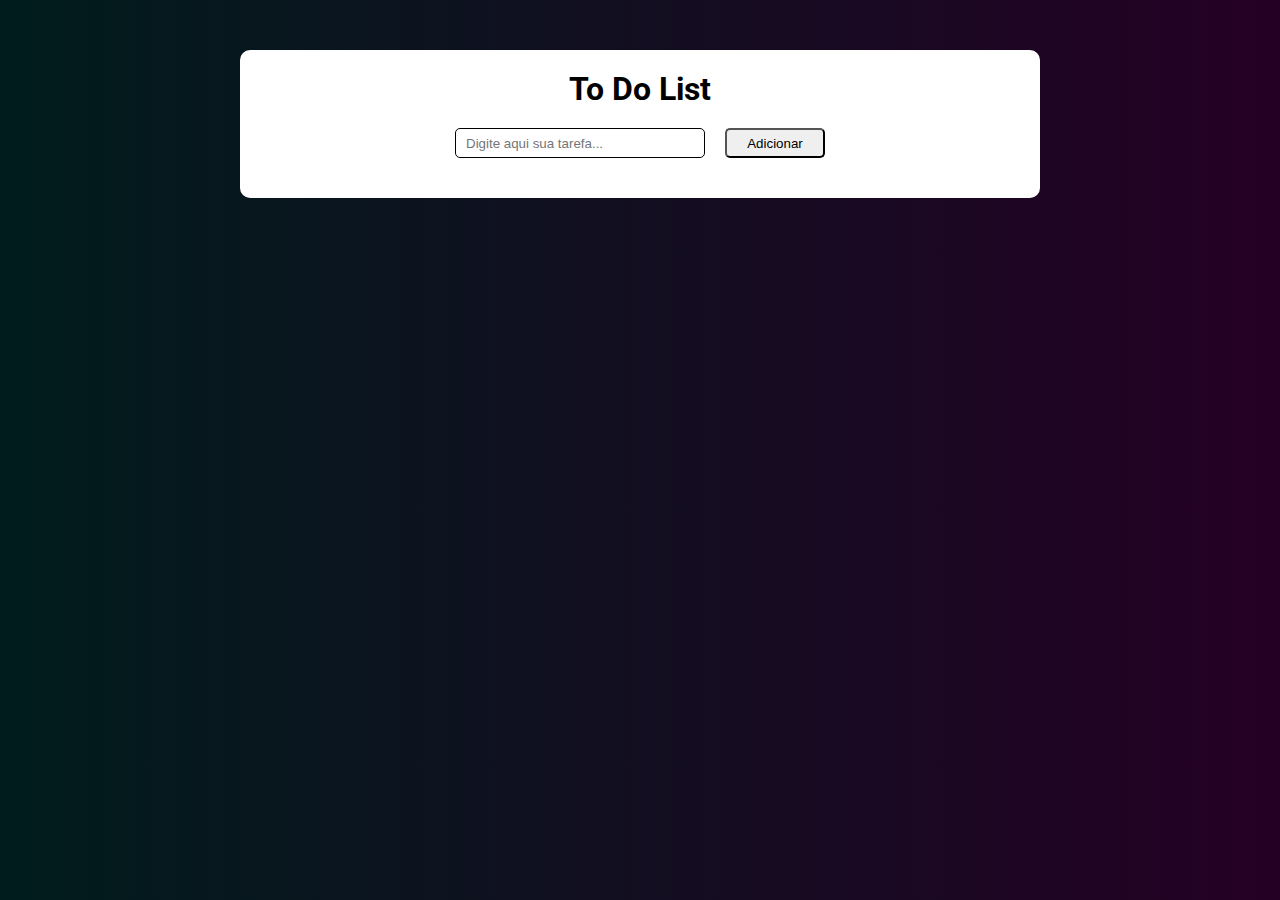
<file: index.html>
<!DOCTYPE html>
<html lang="en">

<head>
    <meta charset="UTF-8">
    <meta name="viewport" content="width=device-width, initial-scale=1.0">
    <link rel="stylesheet" href="style.css">
    <title>TO DO LIST</title>
</head>

<body>
    <div id="content">
        <header>
            <h1 id="title-todolist">To Do List</h1>
        </header>
        <section>
            <div id="container">
                <input type="text" name="input" id="input" placeholder="Digite aqui sua tarefa...">
                <button type="submit" id="add"  value="Adicionar">Adicionar</button>
            </div>
            <div id="to-do-list" class="to-do-list">
               
       
            </div>
        </section>
    </div>

</body>
<script src="index.js"></script>

</html>
</file>
<file: style.css>
@import url('https://fonts.googleapis.com/css2?family=Playfair+Display:ital,wght@0,400..900;1,400..900&family=Poppins:ital,wght@0,100;0,200;0,300;0,400;0,500;0,600;0,700;0,800;0,900;1,100;1,200;1,300;1,400;1,500;1,600;1,700;1,800;1,900&family=Roboto:ital,wght@0,100..900;1,100..900&display=swap');


* {
    box-sizing: border-box;
    margin: 0;
    padding: 0;
}
@keyframes back {
    0% {
        background-position: 0% ;
        
        
    } 100% {
        background-position: 50% ;
    }
}
@keyframes animat {
    0% {
        opacity: 0;
        

    } 100% {
        opacity: 1;
    }
}
body {
    width: 100vw;
    height: 100vh;
    display: flex;
    align-items: center;
    flex-direction: column;
    padding: 20px;
    background: linear-gradient(to left, #0a0716,
    /* Deep Violet */
    #000c19,
    /* Electric Blue */
    #002523,
    /* Teal Glow */
    #250025,
    /* Dark Magenta */
    #001c1c);
    background-size: 400% 100%;

    animation: animat 10s  linear;
    animation: back 40s infinite linear;
    font-family: "Roboto", serif;

  font-optical-sizing: auto;
  font-style: normal;
  font-variation-settings:
    "wdth" 100;

}
    

#content {
    border-radius: 10px;
    margin-top: 30px;
    background-color: white;
    padding: 20px;
    width: 100%;
    max-width: 800px;

}

h1 {
    margin-bottom: 20px;
    text-align: center;
}

#input {
    height: 30px;
    width: 250px;
    border-radius: 5px;
    outline: none;
    padding: 10px;
    border: 1px solid;



}
#input:focus {
    border: 1px solid #333;
}

#add {
    width: 100px;
    height: 30px;
    border-radius: 5px;

}

#container {
    margin-bottom: 20px;
    display: flex;
    justify-content: center;
    gap: 20px;
    border-radius: 10px;
}



.list {
    box-shadow: 0px 0px 10px rgba(0, 0, 0, 0.464);
    padding: 10px;
    display: flex;
    justify-content: space-between;
    margin-bottom: 20px;
    max-width: auto;
    animation: animate 0.5s  linear;

    
}
.p-list {
    text-wrap: wrap;
    word-wrap: break-word;
    width: 100%;
    text-align: justify;
}

.container-p-text {
    width: auto;
    max-width: 70%;
    display: flex;
}
@media screen and (max-width: 700px) {
    .elements {
        display: flex;
        flex-direction: column;
        justify-content: center;
        align-items: end;
    }
}

.elements {
    width: 150px;
    height: auto;
    display: flex;
    justify-content: space-around;
    gap: 20px;
}

.button-completed {
    width: 30px;
    height: 30px;
    background-image: url('assets/checked.png');
    background-size: 100% 100%;
    border: none;
}
.button-edit {
    width: 30px;
    height: 30px;
    background-image: url('assets/edit.png');
    background-size: 100% 100%;
    border: none;
}
.carro {
     .button-edit-confirm {
    border-radius: 10%;
    width: 30px;
    height: 30px;
    }

     .p-list {
        display: none;
    }

     .container-p-text {
        display: none;
    }
     .button-completed {
        display: none;
    }
     .button-delete {
        display: none;
    }
    .list {
        flex-direction: row-reverse;
    }
    
}

.carro-false {
    .p-list {
        display: block;
        color: black;
    }

     .container-p-text {
        display: flex;
    }
     .button-completed {
        display: block;
    }
     .button-delete {
        display: block;
    }
    .list {
        display: flex;
        flex-direction: row;
    }
}

.button-delete {
    width: 30px;
    height: 30px;
    background-image: url('assets/delete.png');
    background-size: 100% 100%;
    border: none;
}


.completed {
    text-decoration: line-through;
    color: gray;
}
</file>
